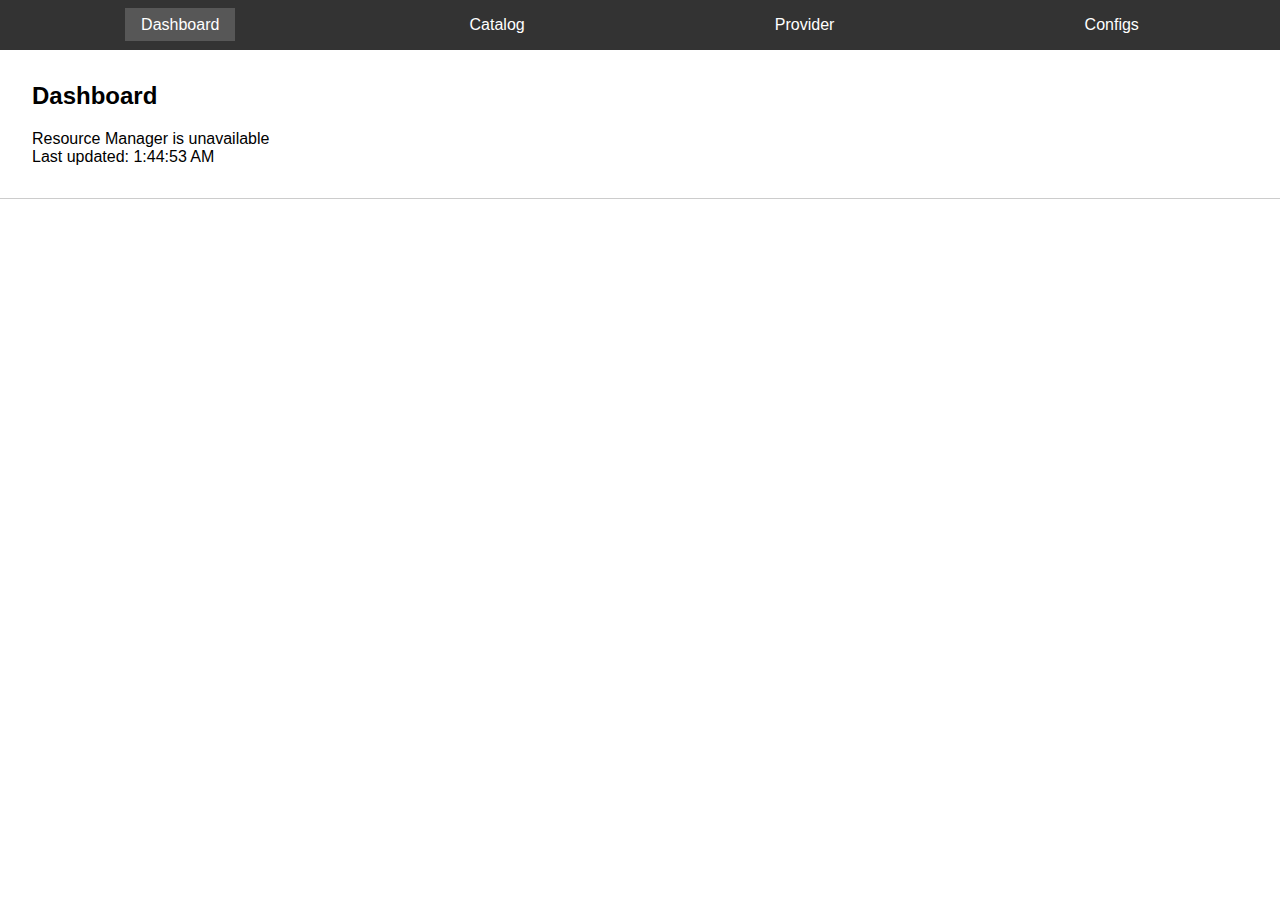
<file: harpy_ui/index.html>
<!DOCTYPE html>
<!--This is not designed to be a complex UI using fancy REACT / Angular-->
<!--For now it's just a basic way to monitor the resources of your harpy deployment-->
<html>
<head>
    <meta charset='utf-8'>
    <meta http-equiv='X-UA-Compatible' content='IE=edge'>
    <title>Harpy Admin Page</title>
    <meta name='viewport' content='width=device-width, initial-scale=1'>
    <link rel='stylesheet' type='text/css' media='screen' href='main.css'>
    <script src="tableGenerator.js"></script>
    <script src='main.js' defer></script>
</head>
<body>
    <nav>
        <ul>
            <li><a href="#dashboard">Dashboard</a></li>
            <li><a href="#node-catalog">Catalog</a></li>
            <li><a href="#provider">Provider</a></li>
            <li><a href="#configs">Configs</a></li>
        </ul>
    </nav>
    <section id="dashboard">
        <h2>Dashboard</h2>
        <div id="status"></div>
        <div id="last-update"></div>
        <div id="content" hidden>
            <div class="dash-sub" id="node-catalog"></div>
            <div class="dash-sub" id="nodes"></div>
            <div class="dash-sub" id="resource-requests"></div>
        </div>
    </section>
    <section id="node-catalog">
        <h2>Node Catalog</h2>
    </section>
    <section id="provider">
        <h2>Provider</h2>
    </section>
    <section id="configs">
        <h2>Configs</h2>
    </section>

</body>
</html>
</file>
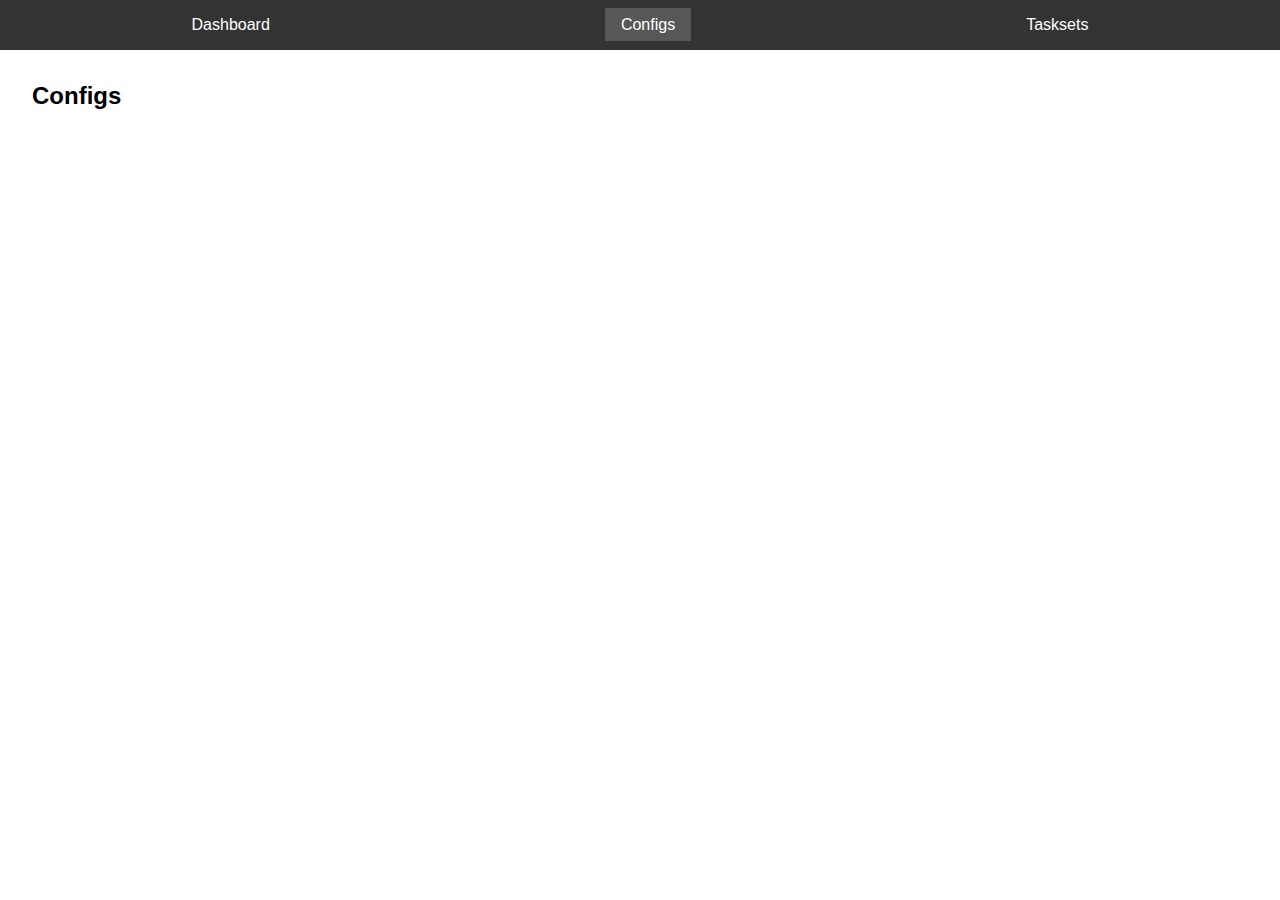
<file: resource-manager/resource-manager-ui/configs.html>
<!DOCTYPE html>
<!--This is not designed to be a complex UI using fancy REACT / Angular-->
<!--For now it's just a basic way to monitor the resources of your harpy deployment-->
<html>
<head>
    <meta charset='utf-8'>
    <meta http-equiv='X-UA-Compatible' content='IE=edge'>
    <title>Harpy Admin Page</title>
    <meta name='viewport' content='width=device-width, initial-scale=1'>
    <link rel='stylesheet' type='text/css' media='screen' href='src/main.css'>
    <script src="src/common.js"></script>
    <script src='src/pages/configs.js' defer></script>
</head>
<body>
    <nav id="nav-bar"></nav>
    <section>
        <h2>Configs</h2>
        <div id="content">
            <div id="configs"></div>
        </div>
    </section>
</body>
</html>
</file>
<file: harpy_ui/main.css>
body {
    font-family: Arial, sans-serif;
    margin: 0;
    padding: 0;
}

nav {
    background-color: #333;
    color: white;
    padding: 1em;
}

nav ul {
    list-style-type: none;
    margin: 0;
    padding: 0;
    display: flex;
    justify-content: space-around;
}

nav ul li {
    margin: 0;
}

nav ul li a {
    color: white;
    text-decoration: none;
    padding: 0.5em 1em;
}

nav ul li a:hover {
    background-color: #575757;
}

nav ul li a.active {
    background-color: #575757;
}

section {
    padding: 2em;
    border-bottom: 1px solid #ccc;
}

section h2 {
    margin-top: 0;
}

.dash-sub {
    padding: 2em;
}

/* Table Style */

table {
    border-collapse: collapse;
    width: 100%;
}

table th, table td {
    border: 1px solid #ccc;
    padding: 0.5em;
}

table th {
    background-color: #f9f9f9;
}

/* Form Style */
</file>
<file: resource-manager/resource-manager-ui/src/main.css>
body {
    font-family: Arial, sans-serif;
    margin: 0;
    padding: 0;
}

nav {
    background-color: #333;
    color: white;
    padding: 1em;
}

nav ul {
    list-style-type: none;
    margin: 0;
    padding: 0;
    display: flex;
    justify-content: space-around;
}

nav ul li {
    margin: 0;
}

nav ul li a {
    color: white;
    text-decoration: none;
    padding: 0.5em 1em;
}

nav ul li a:hover {
    background-color: #575757;
}

nav ul li a.active {
    background-color: #575757;
}

section {
    padding: 2em;
}

section h2 {
    margin-top: 0;
}

.dash-sub {
    padding: 2em;
}

.mt-2 {
    margin-top: 2em;
}

/* Table Style */

table {
    border-collapse: collapse;
    width: 100%;
}

table th, table td {
    border: 1px solid #ccc;
    padding: 0.5em;
}

table th {
    background-color: #f9f9f9;
}

/* Form Style */

.plan-view {
    display: flex;
    flex-direction: column;
    justify-content: left;
    align-items: left;
    padding: 1em;
    width: 100%;
    height: 100%;
    box-sizing: border-box;
    background-color: #f0f0f0; /* Light gray background */
    font-family: 'Courier New', Courier, monospace; /* Console-like font */
}
.plan-view pre {
    margin: 0;
    padding: 0;
    font-size: 12px;
    line-height: 14px;
    white-space: pre-wrap;
    word-wrap: break-word;
}
</file>
